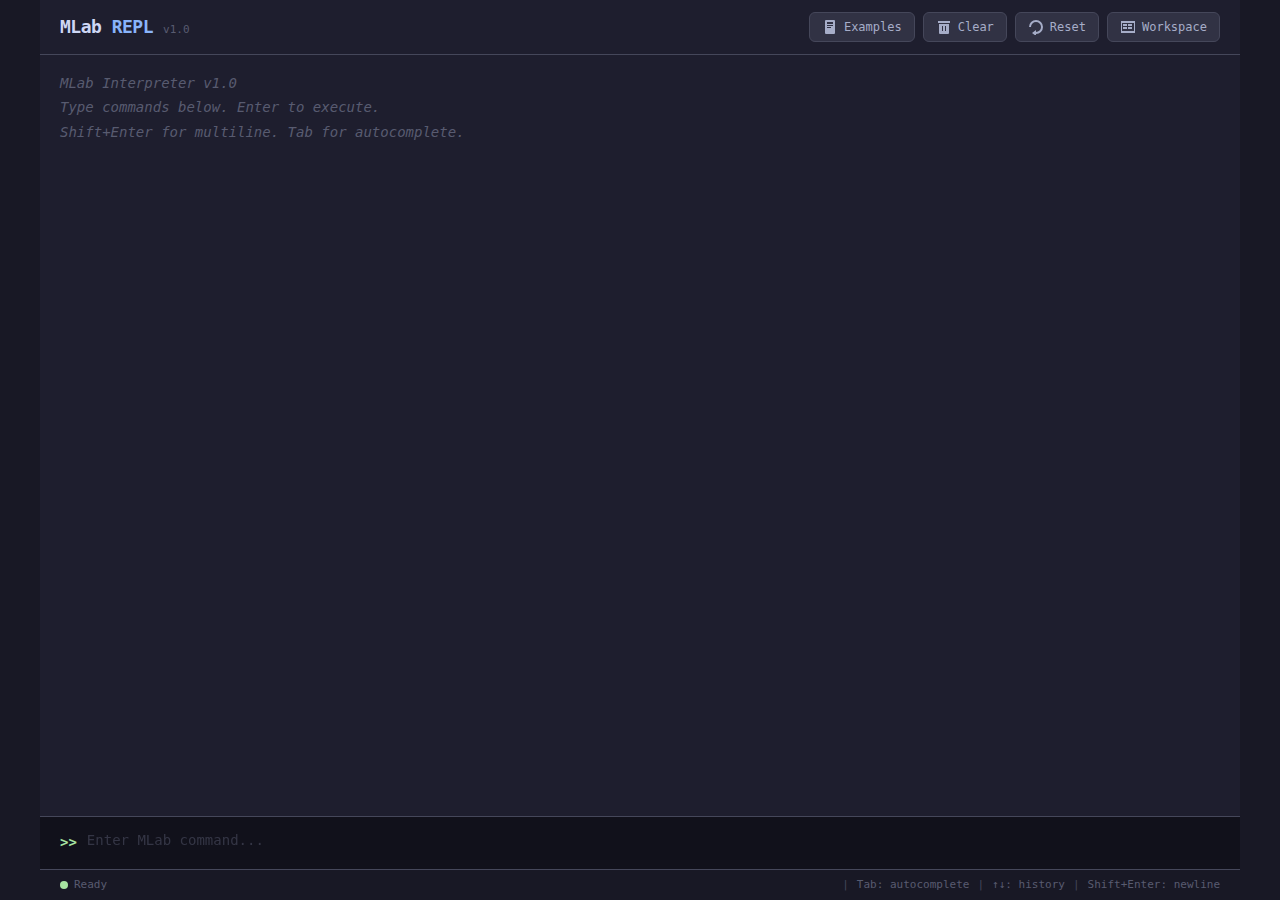
<file: docs/index.html>
<!DOCTYPE html>
<html lang="en">
<head>
    <meta charset="UTF-8">
    <meta name="viewport" content="width=device-width, initial-scale=1.0">
    <title>MLab REPL</title>
    <link rel="stylesheet" href="repl.css">
</head>
<body>
    <div id="app">
        <header id="header">
            <div class="header-left">
                <h1>MLab <span class="accent">REPL</span></h1>
                <span class="version">v1.0</span>
            </div>
            <div class="header-right">
                <button id="btn-examples" title="Show examples">
                    <svg width="16" height="16" viewBox="0 0 16 16" fill="currentColor">
                        <path d="M4 1h8a1 1 0 011 1v12a1 1 0 01-1 1H4a1 1 0 01-1-1V2a1 1 0 011-1zm1 2v2h6V3H5zm0 3v1h6V6H5zm0 2v1h4V8H5z"/>
                    </svg>
                    Examples
                </button>
                <button id="btn-clear" title="Clear screen (clc)">
                    <svg width="16" height="16" viewBox="0 0 16 16" fill="currentColor">
                        <path d="M2 2h12v2H2V2zm1 3h10v9a1 1 0 01-1 1H4a1 1 0 01-1-1V5zm3 2v5h1V7H6zm3 0v5h1V7H9z"/>
                    </svg>
                    Clear
                </button>
                <button id="btn-reset" title="Reset workspace">
                    <svg width="16" height="16" viewBox="0 0 16 16" fill="currentColor">
                        <path d="M8 1a7 7 0 00-7 7h2a5 5 0 115 5v-2l-4 3 4 3v-2a7 7 0 000-14z"/>
                    </svg>
                    Reset
                </button>
                <button id="btn-workspace" title="Show workspace">
                    <svg width="16" height="16" viewBox="0 0 16 16" fill="currentColor">
                        <path d="M1 2h14v12H1V2zm1 2v8h12V4H2zm1 1h4v2H3V5zm0 3h4v2H3V8zm5-3h4v2H8V5zm0 3h4v2H8V8z"/>
                    </svg>
                    Workspace
                </button>
            </div>
        </header>

        <div id="examples-panel" class="hidden">
            <div id="examples-header">
                <h2>Examples</h2>
                <button id="examples-close">&times;</button>
            </div>
            <div id="examples-categories"></div>
        </div>

        <div id="terminal-container">
            <div id="terminal-output"></div>
            <div id="input-line">
                <span class="prompt">&gt;&gt;</span>
                <div id="input-wrapper">
                    <textarea id="terminal-input"
                              rows="1"
                              spellcheck="false"
                              autocomplete="off"
                              autocorrect="off"
                              autocapitalize="off"
                              placeholder="Enter MLab command..."></textarea>
                    <div id="autocomplete-dropdown" class="hidden"></div>
                </div>
            </div>
        </div>

        <footer id="status-bar">
            <span id="status-text">Loading WebAssembly...</span>
            <span id="status-right">
                <span id="exec-time"></span>
                <span class="separator">|</span>
                <span>Tab: autocomplete</span>
                <span class="separator">|</span>
                <span>↑↓: history</span>
                <span class="separator">|</span>
                <span>Shift+Enter: newline</span>
            </span>
        </footer>
    </div>

    <script src="terminal.js"></script>
    <script src="examples.js"></script>
    <script src="mlab_repl.js"></script>
    <script src="repl.js"></script>
</body>
</html>
</file>
<file: docs/repl.css>
:root {
    --bg-primary: #1e1e2e;
    --bg-secondary: #181825;
    --bg-tertiary: #313244;
    --bg-input: #11111b;
    --text-primary: #cdd6f4;
    --text-secondary: #a6adc8;
    --text-muted: #585b70;
    --text-accent: #89b4fa;
    --prompt-color: #a6e3a1;
    --error-color: #f38ba8;
    --warning-color: #fab387;
    --success-color: #a6e3a1;
    --info-color: #89dceb;
    --border-color: #45475a;
    --scrollbar-thumb: #585b70;
    --font-mono: 'JetBrains Mono', 'Fira Code', 'SF Mono',
                 'Cascadia Code', Consolas, monospace;
    --font-size: 14px;
    --line-height: 1.6;
    --transition: 150ms ease;
}

*, *::before, *::after { margin: 0; padding: 0; box-sizing: border-box; }
html, body { height: 100%; overflow: hidden; }

body {
    font-family: var(--font-mono);
    font-size: var(--font-size);
    line-height: var(--line-height);
    background: var(--bg-secondary);
    color: var(--text-primary);
    -webkit-font-smoothing: antialiased;
}

/* ── Layout ── */
#app {
    display: flex;
    flex-direction: column;
    height: 100vh;
    max-width: 1200px;
    margin: 0 auto;
}

/* ── Header ── */
#header {
    display: flex;
    align-items: center;
    justify-content: space-between;
    padding: 12px 20px;
    background: var(--bg-primary);
    border-bottom: 1px solid var(--border-color);
    flex-shrink: 0;
    z-index: 10;
}

.header-left {
    display: flex;
    align-items: baseline;
    gap: 10px;
}

.header-left h1 { font-size: 18px; font-weight: 700; letter-spacing: -0.5px; }
.header-left .accent { color: var(--text-accent); }
.header-left .version { font-size: 11px; color: var(--text-muted); }
.header-right { display: flex; gap: 8px; }

.header-right button {
    display: flex;
    align-items: center;
    gap: 6px;
    padding: 6px 12px;
    border: 1px solid var(--border-color);
    border-radius: 6px;
    background: var(--bg-tertiary);
    color: var(--text-secondary);
    font-family: var(--font-mono);
    font-size: 12px;
    cursor: pointer;
    transition: all var(--transition);
}

.header-right button:hover {
    background: var(--border-color);
    color: var(--text-primary);
}

.header-right button:active { transform: scale(0.97); }

.header-right button.active {
    background: var(--text-accent);
    color: var(--bg-primary);
    border-color: var(--text-accent);
}

/* ── Examples Panel ── */
#examples-panel {
    background: var(--bg-secondary);
    border-bottom: 1px solid var(--border-color);
    flex-shrink: 0;
    max-height: 50vh;
    overflow-y: auto;
    animation: slideDown 200ms ease;
}

#examples-panel.hidden {
    display: none;
}

@keyframes slideDown {
    from { opacity: 0; max-height: 0; }
    to   { opacity: 1; max-height: 50vh; }
}

#examples-header {
    display: flex;
    align-items: center;
    justify-content: space-between;
    padding: 12px 20px 8px;
    position: sticky;
    top: 0;
    background: var(--bg-secondary);
    z-index: 1;
}

#examples-header h2 {
    font-size: 14px;
    font-weight: 600;
    color: var(--text-primary);
}

#examples-close {
    background: none;
    border: none;
    color: var(--text-muted);
    font-size: 22px;
    cursor: pointer;
    padding: 0 4px;
    line-height: 1;
    transition: color var(--transition);
}

#examples-close:hover {
    color: var(--text-primary);
}

#examples-categories {
    padding: 0 20px 16px;
}

/* Category */
.example-category {
    margin-bottom: 12px;
}

.example-category-title {
    font-size: 12px;
    font-weight: 600;
    color: var(--text-accent);
    margin-bottom: 8px;
    text-transform: uppercase;
    letter-spacing: 0.5px;
}

.example-items {
    display: grid;
    grid-template-columns: repeat(auto-fill, minmax(260px, 1fr));
    gap: 8px;
}

/* Card */
.example-card {
    background: var(--bg-primary);
    border: 1px solid var(--border-color);
    border-radius: 8px;
    padding: 12px 14px;
    cursor: pointer;
    transition: all var(--transition);
    display: flex;
    flex-direction: column;
    gap: 4px;
}

.example-card:hover {
    border-color: var(--text-accent);
    background: var(--bg-tertiary);
    transform: translateY(-1px);
    box-shadow: 0 2px 8px rgba(0, 0, 0, 0.2);
}

.example-card:active {
    transform: translateY(0);
}

.example-card-title {
    font-size: 13px;
    font-weight: 600;
    color: var(--text-primary);
}

.example-card-desc {
    font-size: 11px;
    color: var(--text-muted);
    line-height: 1.4;
}

.example-card-preview {
    font-size: 11px;
    color: var(--text-secondary);
    background: var(--bg-input);
    border-radius: 4px;
    padding: 6px 8px;
    margin-top: 4px;
    white-space: pre;
    overflow: hidden;
    text-overflow: ellipsis;
    max-height: 3.6em;
    line-height: 1.3;
    font-family: var(--font-mono);
}

/* Scrollbar for panel */
#examples-panel::-webkit-scrollbar { width: 8px; }
#examples-panel::-webkit-scrollbar-track { background: var(--bg-secondary); }
#examples-panel::-webkit-scrollbar-thumb {
    background: var(--scrollbar-thumb);
    border-radius: 4px;
}

/* ── Terminal ── */
#terminal-container {
    flex: 1;
    display: flex;
    flex-direction: column;
    background: var(--bg-primary);
    overflow: hidden;
}

#terminal-output {
    flex: 1;
    overflow-y: auto;
    padding: 16px 20px;
    scroll-behavior: smooth;
}

#terminal-output::-webkit-scrollbar { width: 8px; }
#terminal-output::-webkit-scrollbar-track { background: var(--bg-primary); }
#terminal-output::-webkit-scrollbar-thumb {
    background: var(--scrollbar-thumb);
    border-radius: 4px;
}

.output-line {
    white-space: pre-wrap;
    word-wrap: break-word;
    padding: 1px 0;
    animation: fadeIn 100ms ease;
}

@keyframes fadeIn {
    from { opacity: 0; transform: translateY(2px); }
    to   { opacity: 1; transform: translateY(0); }
}

.output-line.input-echo { color: var(--text-muted); }
.output-line.input-echo .prompt-echo { color: var(--prompt-color); user-select: none; }
.output-line.result  { color: var(--text-primary); }
.output-line.error   { color: var(--error-color); }
.output-line.warning { color: var(--warning-color); }
.output-line.info    { color: var(--info-color); }
.output-line.system  { color: var(--text-muted); font-style: italic; }

/* ── Input ── */
#input-line {
    display: flex;
    align-items: flex-start;
    padding: 12px 20px;
    background: var(--bg-input);
    border-top: 1px solid var(--border-color);
    flex-shrink: 0;
}

.prompt {
    color: var(--prompt-color);
    font-weight: 700;
    margin-right: 10px;
    margin-top: 2px;
    user-select: none;
    flex-shrink: 0;
}

#input-wrapper { flex: 1; position: relative; }

#terminal-input {
    width: 100%;
    background: transparent;
    border: none;
    outline: none;
    color: var(--text-primary);
    font-family: var(--font-mono);
    font-size: var(--font-size);
    line-height: var(--line-height);
    resize: none;
    overflow: hidden;
    caret-color: var(--text-accent);
}

#terminal-input::placeholder { color: var(--text-muted); opacity: 0.5; }
#terminal-input.multiline { min-height: 60px; }

/* ── Autocomplete ── */
#autocomplete-dropdown {
    position: absolute;
    bottom: calc(100% + 4px);
    left: 0;
    min-width: 200px;
    max-width: 400px;
    max-height: 200px;
    overflow-y: auto;
    background: var(--bg-tertiary);
    border: 1px solid var(--border-color);
    border-radius: 6px;
    box-shadow: 0 -4px 16px rgba(0,0,0,.3);
    z-index: 100;
}

#autocomplete-dropdown.hidden { display: none; }

.autocomplete-item {
    padding: 6px 12px;
    cursor: pointer;
    font-size: 13px;
    color: var(--text-secondary);
    transition: background var(--transition);
}

.autocomplete-item:hover,
.autocomplete-item.selected {
    background: var(--border-color);
    color: var(--text-primary);
}

.autocomplete-item .match { color: var(--text-accent); font-weight: 600; }

/* ── Status Bar ── */
#status-bar {
    display: flex;
    align-items: center;
    justify-content: space-between;
    padding: 6px 20px;
    background: var(--bg-secondary);
    border-top: 1px solid var(--border-color);
    font-size: 11px;
    color: var(--text-muted);
    flex-shrink: 0;
}

#status-text { display: flex; align-items: center; gap: 6px; }

#status-text::before {
    content: '';
    display: inline-block;
    width: 8px; height: 8px;
    border-radius: 50%;
    background: var(--warning-color);
    transition: background 300ms ease;
}

#status-text.ready::before { background: var(--success-color); }
#status-text.error::before { background: var(--error-color); }

#status-right { display: flex; align-items: center; gap: 8px; }
.separator { color: var(--border-color); }

/* ── Responsive ── */
@media (max-width: 768px) {
    #header { flex-direction: column; gap: 10px; padding: 10px 12px; }
    .header-right { width: 100%; justify-content: flex-end; flex-wrap: wrap; }
    #terminal-output { padding: 12px; }
    #input-line { padding: 10px 12px; }
    .example-items { grid-template-columns: 1fr; }
}
</file>
